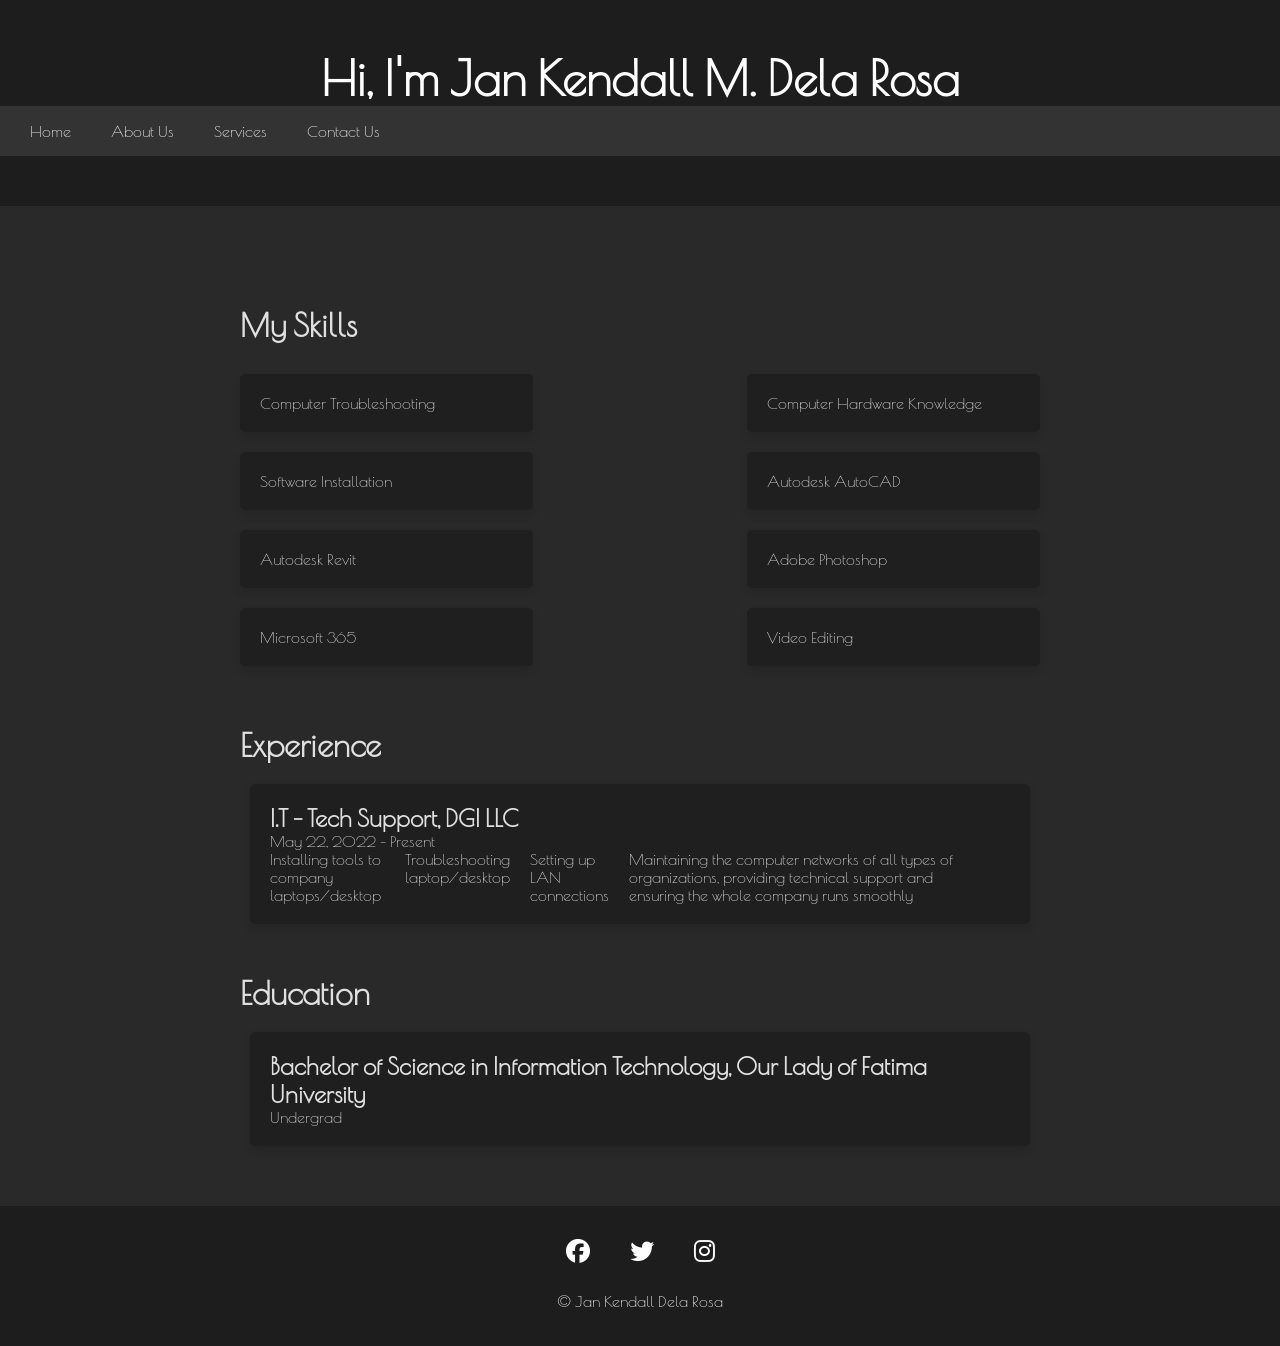
<file: index.html>
<!DOCTYPE html>
<html lang="en">
  <head>
    <link
      rel="stylesheet"
      href="https://cdnjs.cloudflare.com/ajax/libs/font-awesome/6.4.0/css/all.min.css"
      integrity="sha512-iecdLmaskl7CVkqkXNQ/ZH/XLlvWZOJyj7Yy7tcenmpD1ypASozpmT/E0iPtmFIB46ZmdtAc9eNBvH0H/ZpiBw=="
      crossorigin="anonymous"
      referrerpolicy="no-referrer"
    />
    <meta charset="UTF-8" />
    <meta name="viewport" content="width=device-width, initial-scale=1.0" />
    <meta name="description" content="Jan Kendall's Resume" />
    <title>Jan Kendall's Resume</title>
    <link rel="stylesheet" href="PortfolioV1.css" />
  </head>
  <body>
    <header>
      <h1>Hi, I'm Jan Kendall M. Dela Rosa</h1>
      <nav>
        <ul>
          <li><a href="#">Home</a></li>
          <li><a href="#">About Us</a></li>
          <li><a href="#">Services</a></li>
          <li><a href="#">Contact Us</a></li>
        </ul>
      </nav>
    </header>
    <main>
      <h2 class="section-heading">My Skills</h2>
      <div class="skill">
        <p>Computer Troubleshooting</p>
        <p>Computer Hardware Knowledge</p>
        <p>Software Installation</p>
        <p>Autodesk AutoCAD</p>
        <p>Autodesk Revit</p>
        <p>Adobe Photoshop</p>
        <p>Microsoft 365</p>
        <p>Video Editing</p>
      </div>
      <h2 class="section-heading">Experience</h2>
      <article>
        <h3>I.T - Tech Support, DGI LLC</h3>
        <p>May 22, 2022 - Present</p>
        <div>
          <ul>
            <li>Installing tools to company laptops/desktop</li>
            <li>Troubleshooting laptop/desktop</li>
            <li>Setting up LAN connections</li>
            <li>
              Maintaining the computer networks of all types of organizations,
              providing technical support and ensuring the whole company runs
              smoothly
            </li>
          </ul>
        </div>
      </article>
      <h2 class="section-heading">Education</h2>
      <article>
        <h3>
          Bachelor of Science in Information Technology, Our Lady of Fatima
          University
        </h3>
        <p>Undergrad</p>
      </article>
    </main>
    <footer>
      <div class="social-media">
        <a href="#">
          <i class="fab fa-facebook"></i>
        </a>
        <a href="#">
          <i class="fab fa-twitter"></i>
        </a>
        <a href="#">
          <i class="fab fa-instagram"></i>
        </a>
      </div>
      <p>© Jan Kendall Dela Rosa</p>
    </footer>
  </body>
</html>
</file>
<file: PortfolioV1.css>
@import url('https://fonts.googleapis.com/css2?family=Poiret+One&display=swap');

/* Body styles */
body {
   font-family: 'Poiret One', cursive;
  margin: 0;
  padding: 0;
  background-color: #292929;
  color: #e0e0e0;
}

/* Header styles */
nav {
   background-color: #333;
   height: 50px;
   display: flex;
   justify-content: space-between;
   align-items: center;
   padding: 0 20px;
}
 
 ul {
   list-style: none;
   margin: 0;
   padding: 0;
   display: flex;
 }
 
 li {
   margin-right: 20px;
 }
 
 a {
   color: #fff;
   display: inline-block;
   line-height: 50px;
   padding: 0 10px;
   text-decoration: none;
 }
 
 a:hover {
   background-color: #555;
 } 
header {
  background-color: #1d1d1d;
  color: #fff;
  text-align: center;
  padding: 50px 0;
}

header h1 {
  font-size: 3rem;
  margin: 0;
}

/* Main styles */
main {
  max-width: 800px;
  margin: 0 auto;
  padding: 50px;
}

.section-heading {
  color: #e0e0e0;
  font-size: 2rem;
  margin-top: 50px;
  margin-bottom: 20px;
}

.skill {
  display: flex;
  flex-wrap: wrap;
  justify-content: space-between;
  margin: 0 -10px;
}

.skill p {
  width: calc(33.33% - 20px);
  background-color: #1f1f1f;
  padding: 20px;
  margin: 10px;
  border-radius: 5px;
  transition: all 0.3s ease-in-out;
  animation-name: bounce-in;
  animation-duration: 0.5s;
  cursor: pointer;
  box-shadow: 0px 5px 10px rgba(0, 0, 0, 0.1);
}

.skill p:hover {
  transform: scale(1.05);
  box-shadow: 0px 5px 10px rgba(0, 0, 0, 0.3);
}

@keyframes bounce-in {
  from {
    opacity: 0;
    transform: translateY(50px);
  }
  to {
    opacity: 1;
    transform: translateY(0);
  }
}

/* Article styles */
article {
  background-color: #1f1f1f;
  padding: 20px;
  margin: 10px;
  border-radius: 5px;
  transition: all 0.3s ease-in-out;
  animation-name: bounce-in;
  animation-duration: 0.5s;
  cursor: pointer;
  box-shadow: 0px 5px 10px rgba(0, 0, 0, 0.1);
}

article:hover {
  transform: scale(1.05);
  box-shadow: 0px 5px 10px rgba(0, 0, 0, 0.3);
}


article h3 {
  color: #e0e0e0;
  font-size: 1.5rem;
  margin: 0;
}

article p {
  margin: 0;
}

ul {
  list-style: none;
  margin: 0;
  padding: 0;
}

/* Footer styles */
/* Footer styles */
footer {
   background-color: #1d1d1d;
   color: #fff;
   text-align: center;
   padding: 20px 0;
 }
 
 .social-media {
   display: flex;
   justify-content: center;
   align-items: center;
   margin-bottom: 10px;
 }
 
 .social-media a {
   display: inline-block;
   margin: 0 10px;
   font-size: 1.5rem;
   color: #fff;
   transition: all 0.3s ease-in-out;
 }
 
 .social-media a:hover {
   color: #555;
 }
 
 .fab {
   font-family: 'Font Awesome 5 Brands';
 }
</file>
